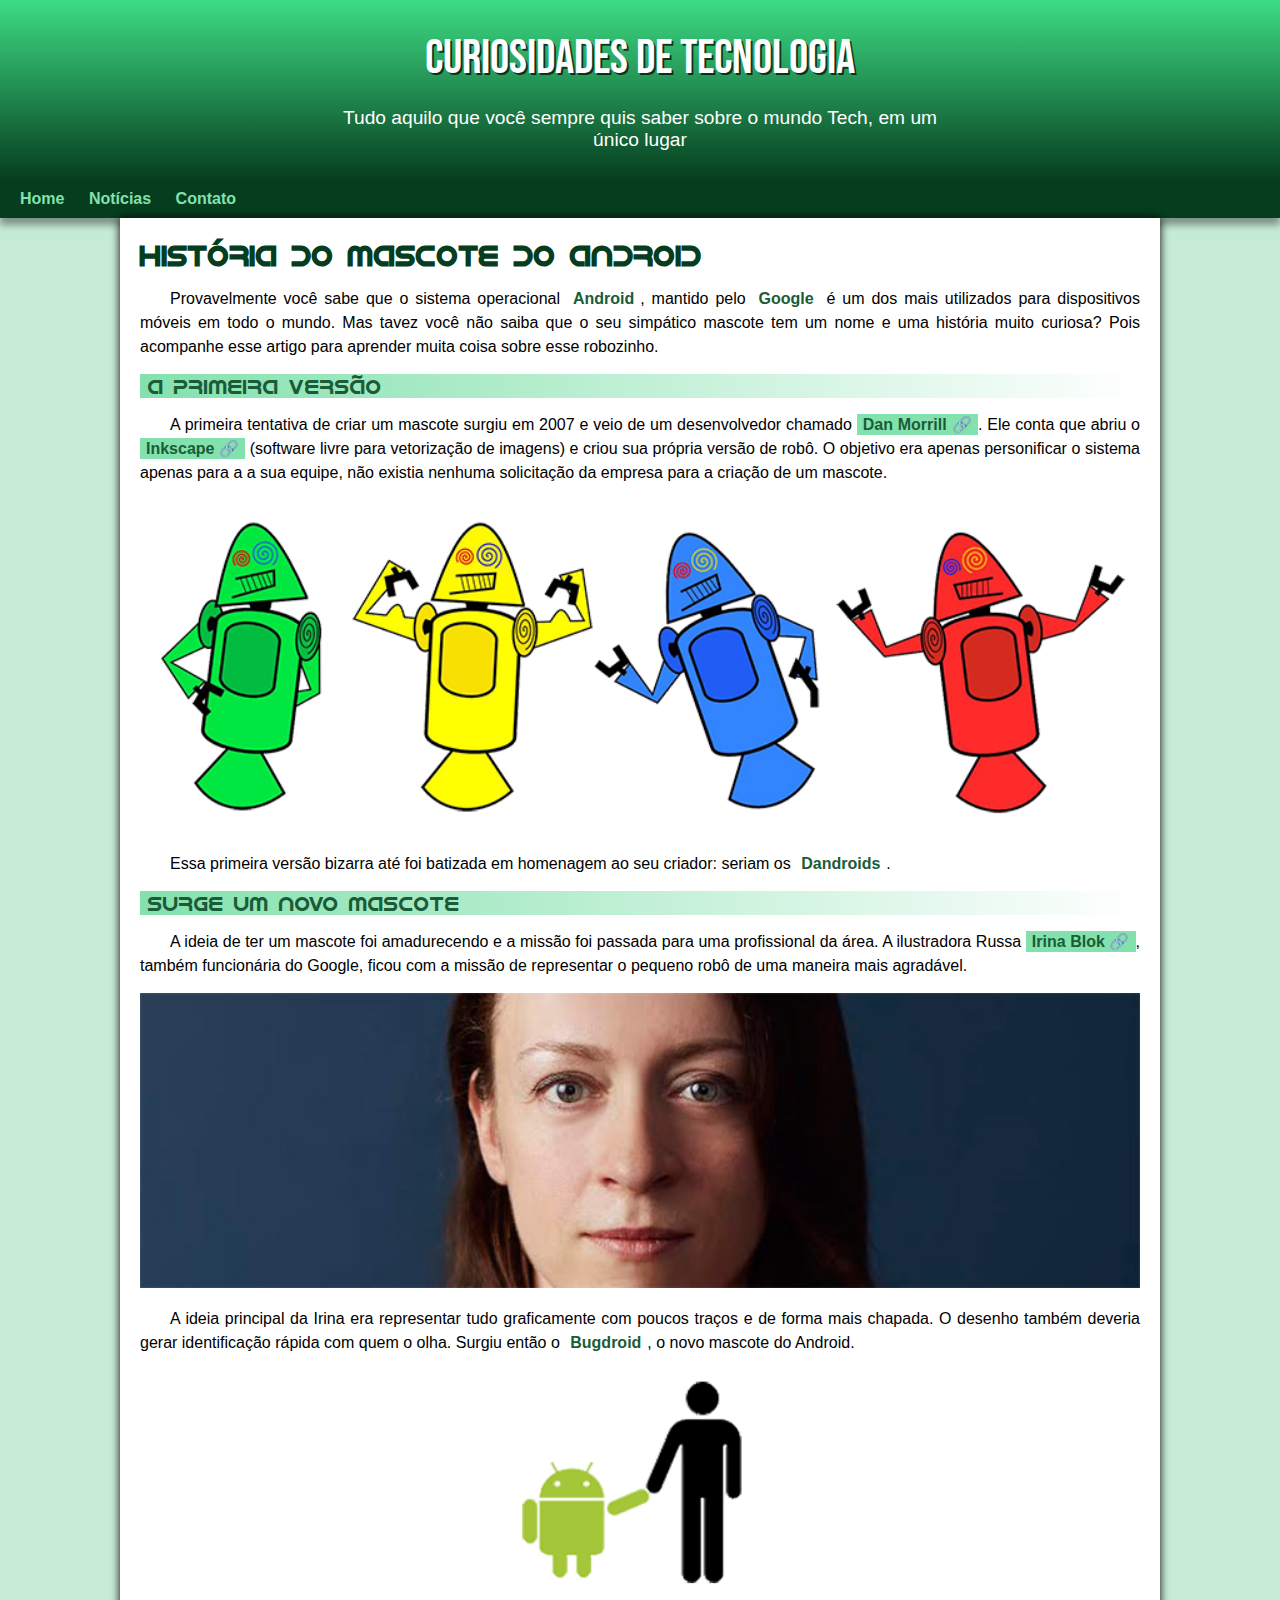
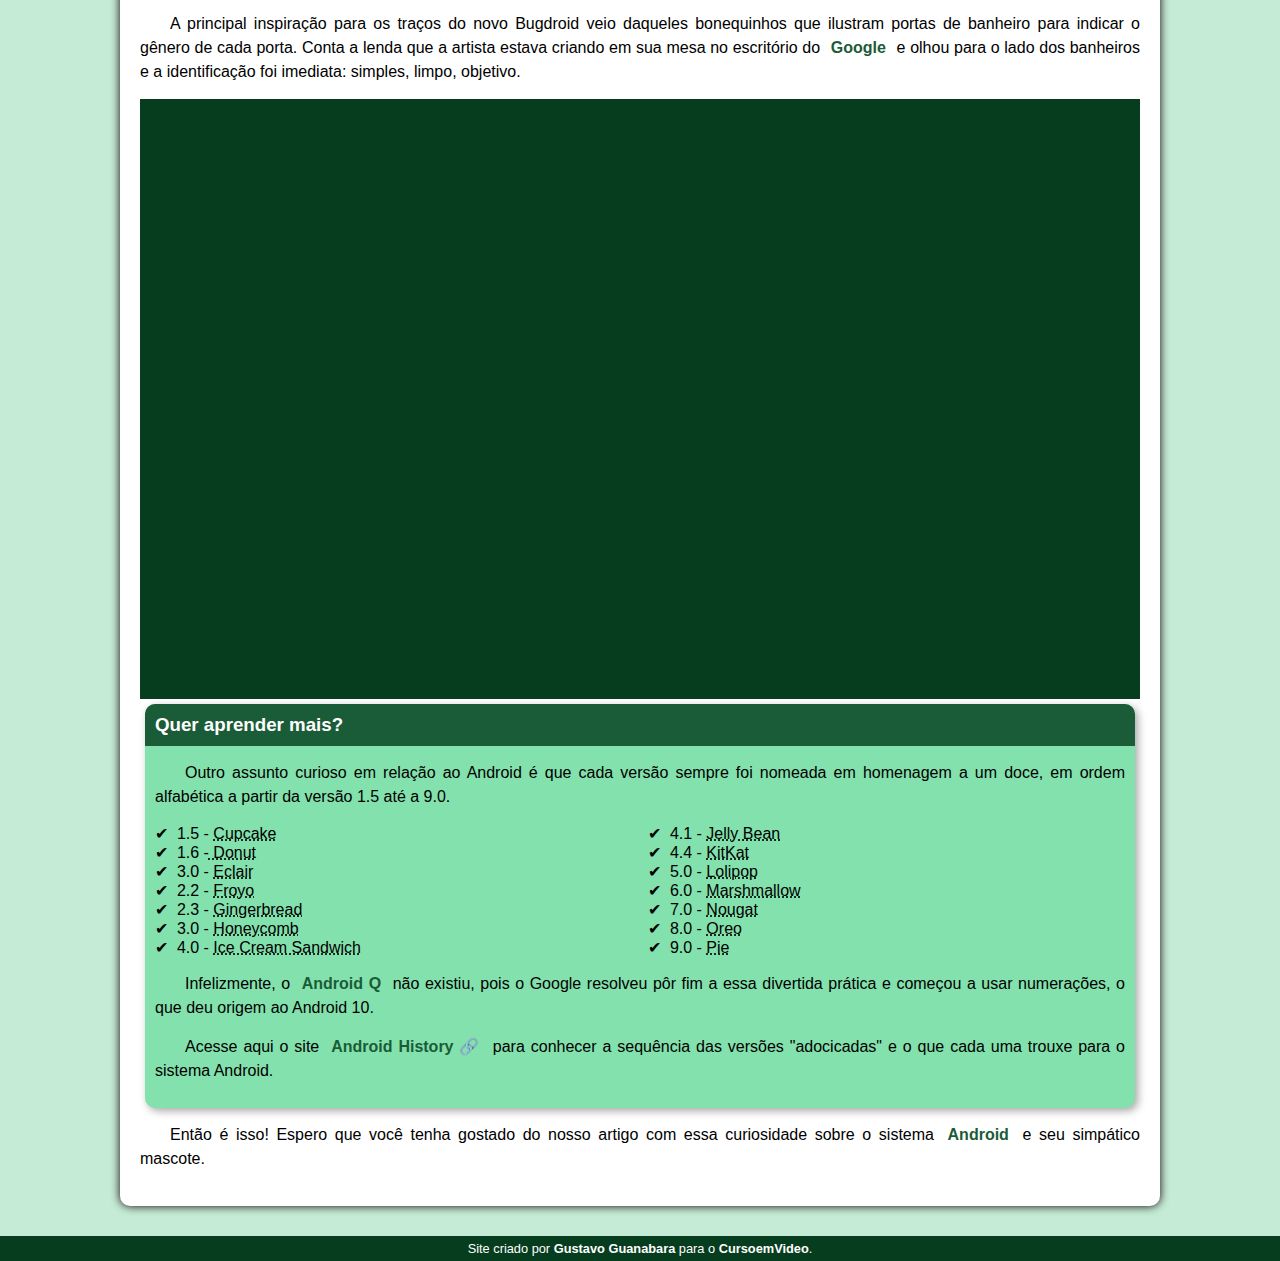
<file: index.html>
<!DOCTYPE html>
<html lang="pt-br">
<head>
    <meta charset="UTF-8">
    <meta name="viewport" content="width=device-width, initial-scale=1.0">
    <title>Como surgiu o mascote do Android?</title>
    <link rel="shortcut icon" href="imagens/favicon.ico" type="image/x-icon">
    <link rel="stylesheet" href="style.css">
</head>
<body>
    <header>
        <h1>Curiosidades de Tecnologia</h1>
        <p>Tudo aquilo que você sempre quis saber sobre o mundo Tech, em um único lugar</p>
    </header>
    <nav>
        <a href="#">Home</a>
        <a href="#">Notícias</a>
        <a href="#">Contato</a>
    </nav>
    <main>
        <article>
            <h1>História do Mascote do Android</h1>

            <p>Provavelmente você sabe que o sistema operacional <strong>Android</strong>, mantido pelo <strong>Google</strong> é um dos mais utilizados para dispositivos móveis em todo o mundo. Mas tavez você não saiba que o seu simpático mascote tem um nome e uma história muito curiosa? Pois acompanhe esse artigo para aprender muita coisa sobre esse robozinho.</p>

            <h2>A primeira versão</h2>

            <p>A primeira tentativa de criar um mascote surgiu em 2007 e veio de um desenvolvedor chamado <a href="https://androidcommunity.com/dan-morrill-shows-us-the-android-mascot-that-almost-was-20130103/" target="_blank" class="externo">Dan Morrill</a>. Ele conta que abriu o <a href="https://inkscape.org/pt-br" target="_blank"class="externo">Inkscape</a> (software livre para vetorização de imagens) e criou sua própria versão de robô. O objetivo era apenas personificar o sistema apenas para a a sua equipe, não existia nenhuma solicitação da empresa para a criação de um mascote.</p>

            <picture>
            <source media="(max-width: 670px)" srcset="imagens/dan-droids-pq.png">
            <img src="imagens/dan-droids.png" alt="primeiro mascote do android">
            </picture>

            <p>Essa primeira versão bizarra até foi batizada em homenagem ao seu criador: seriam os <strong>Dandroids</strong>.</p>

            <h2>Surge um novo mascote</h2>

            <p>A ideia de ter um mascote foi amadurecendo e a missão foi passada para uma profissional da área. A ilustradora Russa <a href="https://www.irinablok.com/android" target="_blank"class="externo">Irina Blok</a>, também funcionária do Google, ficou com a missão de representar o pequeno robô de uma maneira mais agradável.</p>

            <picture>
            <source media="(max-width: 670px)" srcset="imagens/irina-blok-pq.jpg">
            <img src="imagens/irina-blok.jpg" alt="Irina Blok, criadora do Budgroid">
            </picture>

            <p>A ideia principal da Irina era representar tudo graficamente com poucos traços e de forma mais chapada. O desenho também deveria gerar identificação rápida com quem o olha. Surgiu então o <strong>Bugdroid</strong>, o novo mascote do Android.</p>

            <img src="imagens/bugdroid.png" class="pequena" alt="Bugdroid">

            <p>A principal inspiração para os traços do novo Bugdroid veio daqueles bonequinhos que ilustram portas de banheiro para indicar o gênero de cada porta. Conta a lenda que a artista estava criando em sua mesa no escritório do <strong>Google</strong> e olhou para o lado dos banheiros e a identificação foi imediata: simples, limpo, objetivo.</p>

        <div class="video">
            <iframe width="560" height="315" src="https://www.youtube.com/embed/l2UDgpLz20M?si=WmNOYPjH4D-NVXBR" title="YouTube video player" frameborder="0" allow="accelerometer; autoplay; clipboard-write; encrypted-media; gyroscope; picture-in-picture; web-share" referrerpolicy="strict-origin-when-cross-origin" allowfullscreen></iframe>
        </div>
            
        <aside>
            <h3>Quer aprender mais? </h3>
                 
            <p>Outro assunto curioso em relação ao Android é que cada versão sempre foi nomeada em homenagem a um doce, em ordem alfabética a partir da versão 1.5 até a 9.0.</p>
                 
            <ul>
                <li>1.5 - <abbr title="Bolo de copo">Cupcake</abbr></li>
                <li>1.6 -<abbr title="Rosquinha"> Donut</abbr></li>
                <li>3.0 - <abbr title="Bomba">Eclair</abbr></li>
                <li>2.2 - <abbr title="Iogurte Congelado">Froyo</abbr></li>
                <li>2.3 - <abbr title="Biscoito de Gengibre">Gingerbread</abbr></li>
                <li>3.0 - <abbr title="Favo de Mel">Honeycomb</abbr></li>
                <li>4.0 - <abbr title="Sanduíche de Sorvete">Ice Cream Sandwich</abbr></li>
                <li>4.1 - <abbr title="Jujuba">Jelly Bean</abbr></li>
                <li>4.4 - <abbr title="Kitkat">KitKat</abbr></li>
                <li>5.0 - <abbr title="Pirulito">Lolipop</abbr></li>
                <li>6.0 - <abbr title="Marshmallow">Marshmallow</abbr></li>
                <li>7.0 - <abbr title="Torrone">Nougat</abbr></li>
                <li>8.0 - <abbr title="Oreo">Oreo</abbr></li>
                <li>9.0 - <abbr title="Torta">Pie</abbr></li>
                </ul>
                 
            <p>Infelizmente, o <strong>Android Q</strong> não existiu, pois o Google resolveu pôr fim a essa divertida prática e começou a usar numerações, o que deu origem ao Android 10.</p>

            <p>Acesse aqui o site <a href="https://www.android.com/intl/en_uk/history/#/donut" target="_blank"class="externo">Android History</a> para conhecer a sequência das versões "adocicadas" e o que cada uma trouxe para o sistema Android.</p>
            </aside>
            
        <p>Então é isso! Espero que você tenha gostado do nosso artigo com essa curiosidade sobre o sistema <strong>Android</strong> e seu simpático mascote.</p>
        </article>
    </main>
    <footer>
        <p>Site criado por <a href="https://gustavoguanabara.github.io/" target="_blank">Gustavo Guanabara</a> para o <a href="https://www.youtube.com/cursoemvideo" target="_blank">CursoemVideo</a>.</p>
    </footer>
</body>
</html>
</file>
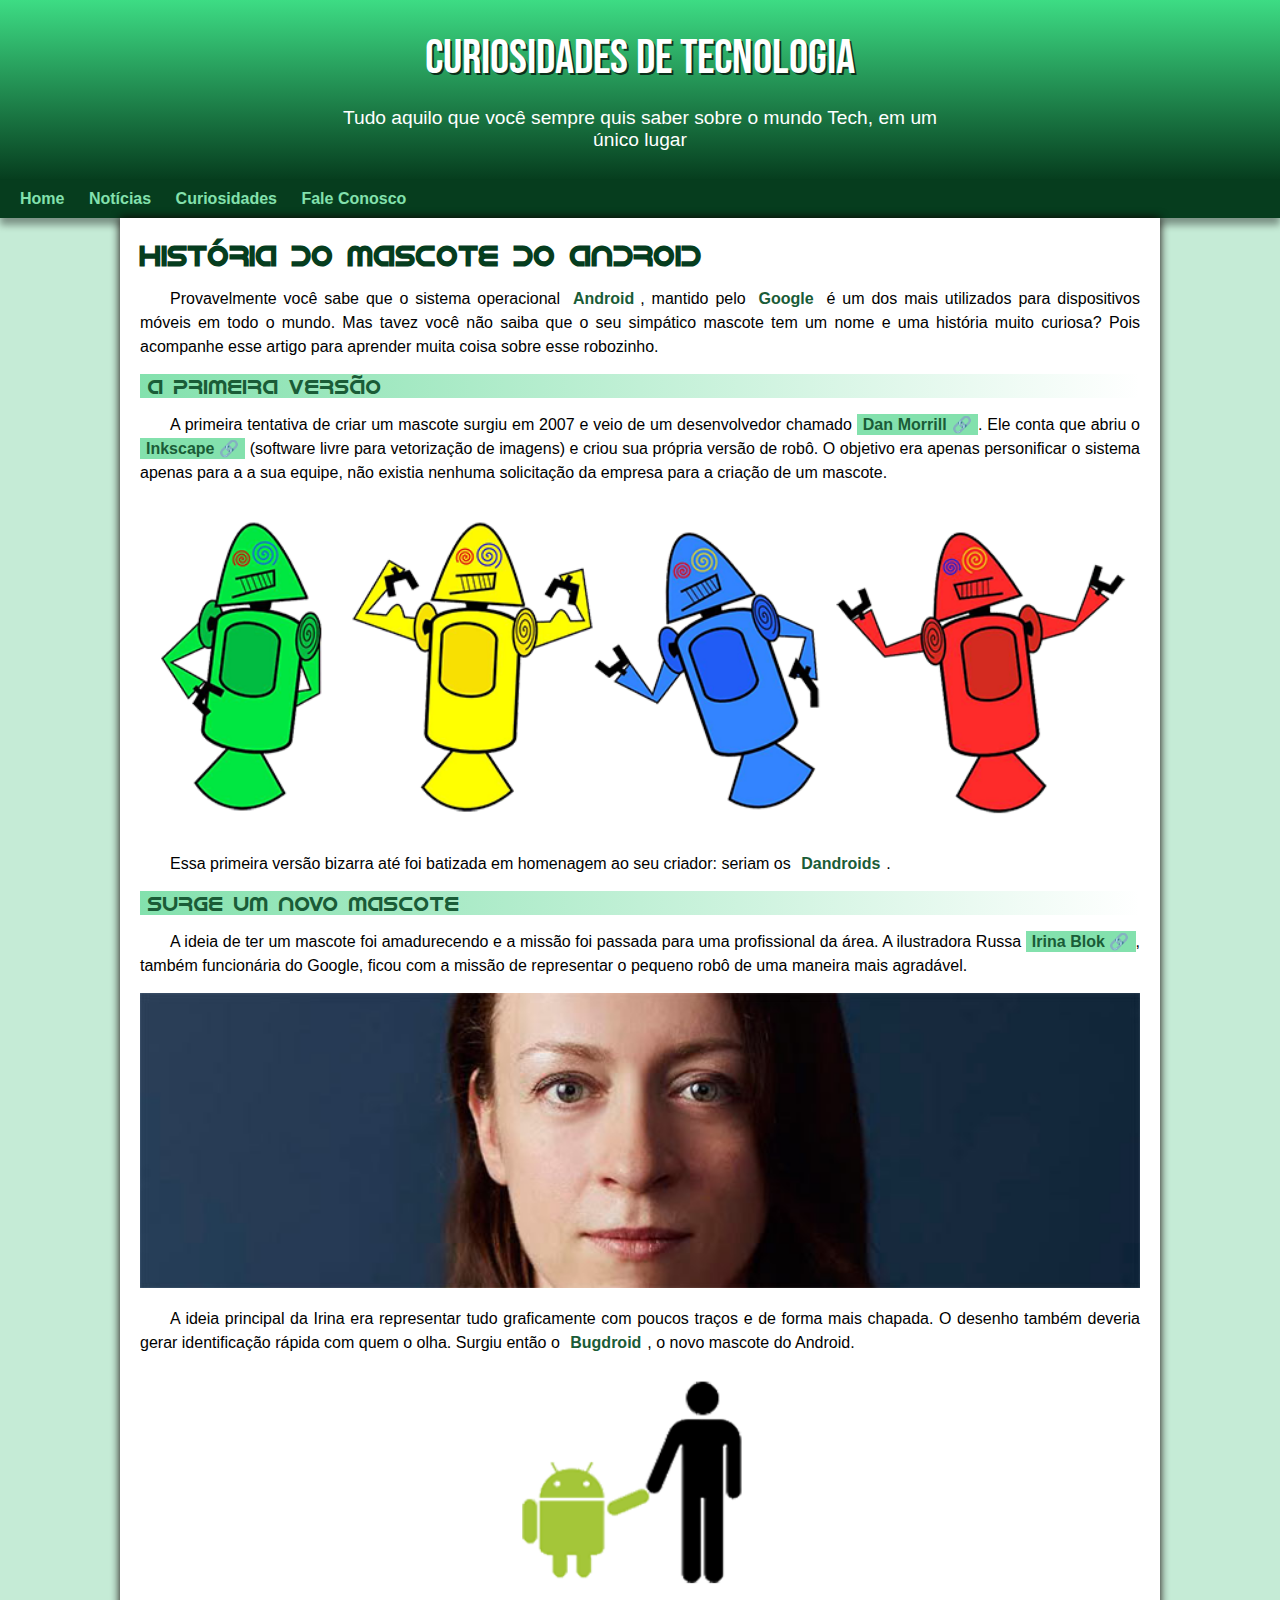
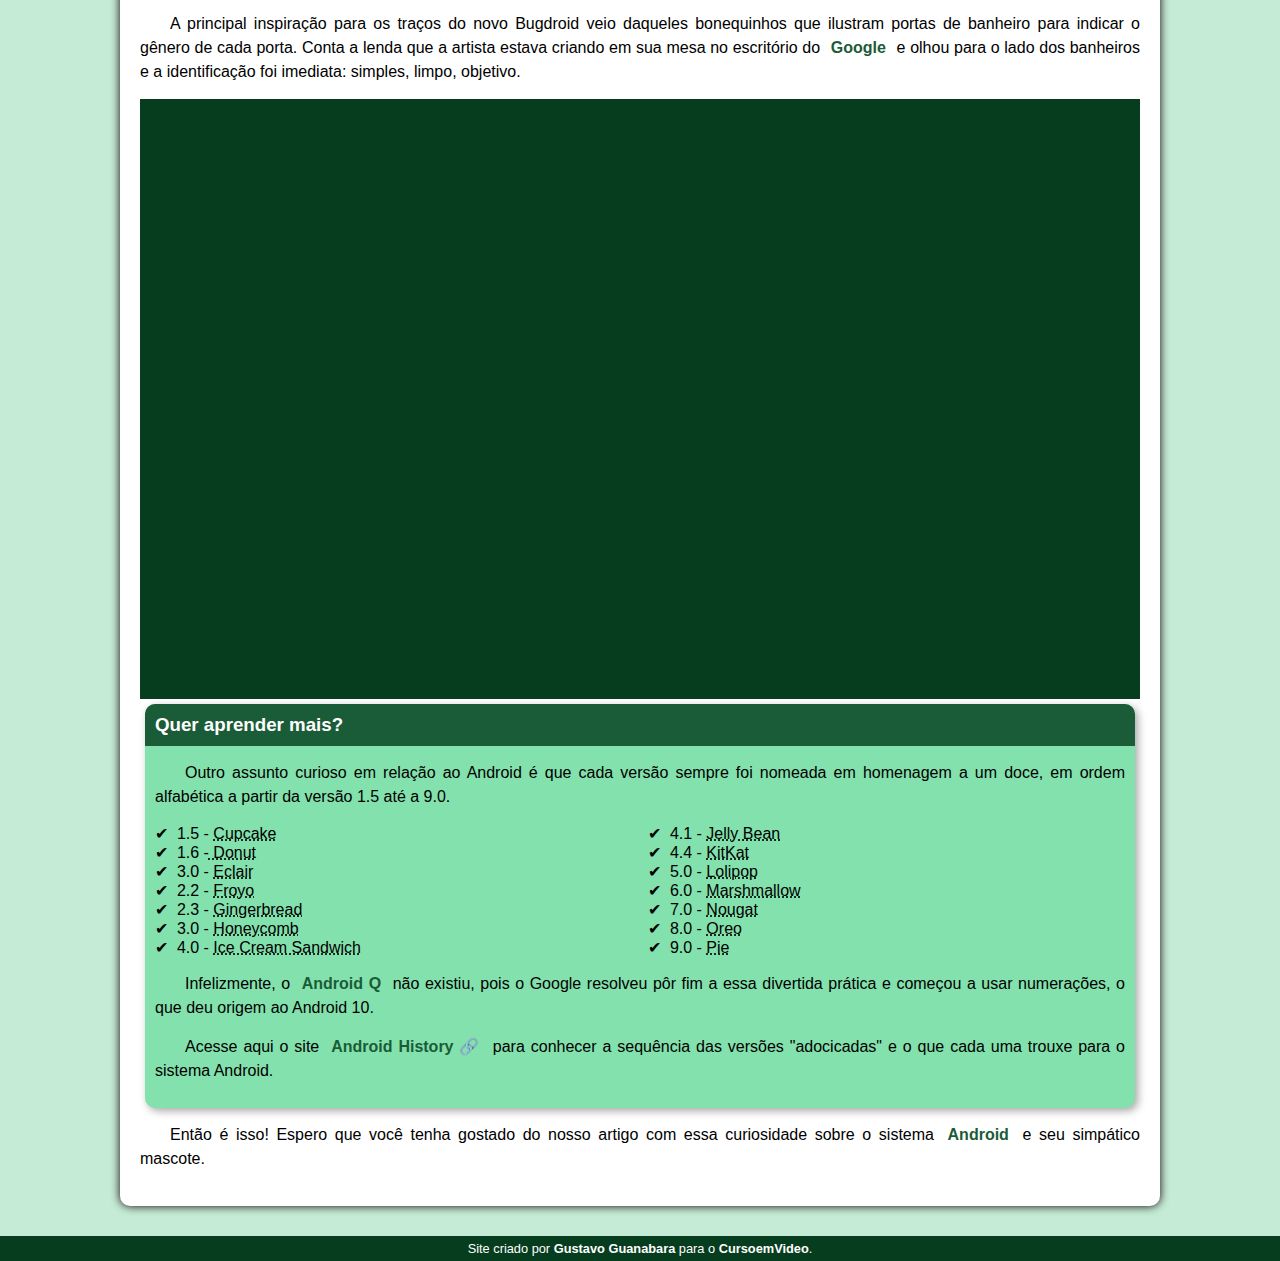
<file: index..html>
<!DOCTYPE html>
<html lang="pt-br">
<head>
    <meta charset="UTF-8">
    <meta name="viewport" content="width=device-width, initial-scale=1.0">
    <title>Como surgiu o mascote do Android?</title>
    <link rel="shortcut icon" href="imagens/favicon.ico" type="image/x-icon">
    <link rel="stylesheet" href="style.css">
</head>
<body>
    <header>
        <h1>Curiosidades de Tecnologia</h1>
        <p>Tudo aquilo que você sempre quis saber sobre o mundo Tech, em um único lugar</p>
    </header>
    <nav>
        <a href="#">Home</a>
        <a href="#">Notícias</a>
        <a href="#">Curiosidades</a>
        <a href="#">Fale Conosco</a>
    </nav>
    <main>
        <article>
            <h1>História do Mascote do Android</h1>

            <p>Provavelmente você sabe que o sistema operacional <strong>Android</strong>, mantido pelo <strong>Google</strong> é um dos mais utilizados para dispositivos móveis em todo o mundo. Mas tavez você não saiba que o seu simpático mascote tem um nome e uma história muito curiosa? Pois acompanhe esse artigo para aprender muita coisa sobre esse robozinho.</p>

            <h2>A primeira versão</h2>

            <p>A primeira tentativa de criar um mascote surgiu em 2007 e veio de um desenvolvedor chamado <a href="https://androidcommunity.com/dan-morrill-shows-us-the-android-mascot-that-almost-was-20130103/" target="_blank" class="externo">Dan Morrill</a>. Ele conta que abriu o <a href="https://inkscape.org/pt-br" target="_blank"class="externo">Inkscape</a> (software livre para vetorização de imagens) e criou sua própria versão de robô. O objetivo era apenas personificar o sistema apenas para a a sua equipe, não existia nenhuma solicitação da empresa para a criação de um mascote.</p>

            <picture>
            <source media="(max-width: 670px)" srcset="imagens/dan-droids-pq.png">
            <img src="imagens/dan-droids.png" alt="primeiro mascote do android">
            </picture>

            <p>Essa primeira versão bizarra até foi batizada em homenagem ao seu criador: seriam os <strong>Dandroids</strong>.</p>

            <h2>Surge um novo mascote</h2>

            <p>A ideia de ter um mascote foi amadurecendo e a missão foi passada para uma profissional da área. A ilustradora Russa <a href="https://www.irinablok.com/android" target="_blank"class="externo">Irina Blok</a>, também funcionária do Google, ficou com a missão de representar o pequeno robô de uma maneira mais agradável.</p>

            <picture>
            <source media="(max-width: 670px)" srcset="imagens/irina-blok-pq.jpg">
            <img src="imagens/irina-blok.jpg" alt="Irina Blok, criadora do Budgroid">
            </picture>

            <p>A ideia principal da Irina era representar tudo graficamente com poucos traços e de forma mais chapada. O desenho também deveria gerar identificação rápida com quem o olha. Surgiu então o <strong>Bugdroid</strong>, o novo mascote do Android.</p>

            <img src="imagens/bugdroid.png" class="pequena" alt="Bugdroid">

            <p>A principal inspiração para os traços do novo Bugdroid veio daqueles bonequinhos que ilustram portas de banheiro para indicar o gênero de cada porta. Conta a lenda que a artista estava criando em sua mesa no escritório do <strong>Google</strong> e olhou para o lado dos banheiros e a identificação foi imediata: simples, limpo, objetivo.</p>

        <div class="video">
            <iframe width="560" height="315" src="https://www.youtube.com/embed/l2UDgpLz20M?si=WmNOYPjH4D-NVXBR" title="YouTube video player" frameborder="0" allow="accelerometer; autoplay; clipboard-write; encrypted-media; gyroscope; picture-in-picture; web-share" referrerpolicy="strict-origin-when-cross-origin" allowfullscreen></iframe>
        </div>
            
        <aside>
            <h3>Quer aprender mais? </h3>
                 
            <p>Outro assunto curioso em relação ao Android é que cada versão sempre foi nomeada em homenagem a um doce, em ordem alfabética a partir da versão 1.5 até a 9.0.</p>
                 
            <ul>
                <li>1.5 - <abbr title="Bolo de copo">Cupcake</abbr></li>
                <li>1.6 -<abbr title="Rosquinha"> Donut</abbr></li>
                <li>3.0 - <abbr title="Bomba">Eclair</abbr></li>
                <li>2.2 - <abbr title="Iogurte Congelado">Froyo</abbr></li>
                <li>2.3 - <abbr title="Biscoito de Gengibre">Gingerbread</abbr></li>
                <li>3.0 - <abbr title="Favo de Mel">Honeycomb</abbr></li>
                <li>4.0 - <abbr title="Sanduíche de Sorvete">Ice Cream Sandwich</abbr></li>
                <li>4.1 - <abbr title="Jujuba">Jelly Bean</abbr></li>
                <li>4.4 - <abbr title="Kitkat">KitKat</abbr></li>
                <li>5.0 - <abbr title="Pirulito">Lolipop</abbr></li>
                <li>6.0 - <abbr title="Marshmallow">Marshmallow</abbr></li>
                <li>7.0 - <abbr title="Torrone">Nougat</abbr></li>
                <li>8.0 - <abbr title="Oreo">Oreo</abbr></li>
                <li>9.0 - <abbr title="Torta">Pie</abbr></li>
                </ul>
                 
            <p>Infelizmente, o <strong>Android Q</strong> não existiu, pois o Google resolveu pôr fim a essa divertida prática e começou a usar numerações, o que deu origem ao Android 10.</p>

            <p>Acesse aqui o site <a href="https://www.android.com/intl/en_uk/history/#/donut" target="_blank"class="externo">Android History</a> para conhecer a sequência das versões "adocicadas" e o que cada uma trouxe para o sistema Android.</p>
            </aside>
            
        <p>Então é isso! Espero que você tenha gostado do nosso artigo com essa curiosidade sobre o sistema <strong>Android</strong> e seu simpático mascote.</p>
        </article>
    </main>
    <footer>
        <p>Site criado por <a href="https://gustavoguanabara.github.io/" target="_blank">Gustavo Guanabara</a> para o <a href="https://www.youtube.com/cursoemvideo" target="_blank">CursoemVideo</a>.</p>
    </footer>
</body>
</html>
</file>
<file: style.css>
@charset "UTF-8";

@import url('https://fonts.googleapis.com/css2?family=Bebas+Neue&display=swap');

@font-face {
    font-family: 'Android';
    src: url('fontes/idroid.otf') format('opentype');
    font-weight: normal;
}
:root {
    --cor0:#c5ebd6;
    --cor1:#83e1ad;
    --cor2:#3ddc84;
    --cor3:#2fa866;
    --cor4:#1a5c37;
    --cor5:#063d1e;

    --fonte-padrao:Arial, Verdana, Helvetica, sans-serif;
    --fonte-destaque: 'bebas neue', cursive;
    --fonte-android: 'android', cursive;
}
* {
    margin: 0px;
    padding: 0px;
}
main p {
    margin: 15px 0px 15px 0px;
    text-align: justify;
    text-indent: 30px;
    line-height: 1.5em;
    font-size: 1em;

}
main a {
    text-decoration: none;
    font-weight: bold;
    color: var(--cor4);
    background-color: var(--cor1);
    padding: 2px 6px;

}
main a:hover {
    text-decoration: underline;
    color: var(--cor4);  
}

main strong {
    color: var(--cor4);
    font-weight: bold;
    padding: 2px 6px;
}
body {
    background-color: var(--cor0);
    font-family: var(--fonte-padrao) ;
}
a.externo::after {
    content:'\00A0\1F517';
}
header {
    background-image: linear-gradient(to bottom, var(--cor2), var(--cor5));
    min-height: 150px;
    text-align: center;
    padding-top: 30px;
}

header > h1 {
    color: white;
    font-family:var(--fonte-destaque);
    margin-bottom:20px;
    font-size: 3em;
    text-shadow: 2px 2px 0px rgba(0, 0, 0, 0.687);
    font-weight: normal;
}
    
header > p {
    color: white;
    font-family: var(--fonte-padrao);
    font-size: 1.2em;
    max-width: 600px;
    padding-right: 10px;
    padding-left: 10px;
    margin: auto;
    text-shadow: rgba(0, 0, 0, 0.971);
    margin-bottom: 50px;

}

nav {
    background-color: var(--cor5);
    padding: 10px;
    box-shadow: 0px 7px 7px rgba(0, 0, 0, 0.371) ;
}
nav > a {
    color: var(--cor1);
    padding: 10px;
    text-decoration: none;
    font-weight: bold;
    border-radius: 5px;
    transition-duration: 0.5s;

}
nav > a:hover {
    background-color: var(--cor2);
    color: var(--cor5);
} 
main {
    background-color: white;
    min-width: 300px;
    max-width: 1000px;
    margin: auto;
    margin-bottom: 30px;
    padding: 20px;
    box-shadow: 0px 0px 10px rgb(14, 1, 1);
    border-radius: 0px 0px 10px 10px;

}
main img {
    width: 100%;
}
main img.pequena {
    max-width: 350px;
    margin: auto;
    display: block;
}
div.video{
    background-color: var(--cor5);
    margin: 0px-20px 30px -20px;
    padding: 20px;
    padding-bottom: 58%;
    position: relative;
}
div.video > iframe {
    position: absolute;
    top: 5%;
    left: 5%;
    width: 90%;
    height: 90%;
}
main h1{
    color:var(--cor5);
    font-family: var(--fonte-android);
    font-size: 1.8em;
}

main h2{
    font-family: var(--fonte-android);
    color: var(--cor4);
    font-size: 1.3em;
    background-image: linear-gradient(to right, var(--cor1), transparent);
    text-indent: 8px;
    font-weight: normal;
}
aside {
    background-color: var(--cor1);
    padding: 10px;
    border-radius: 10px;
    box-shadow: 3px 3px 8px rgba(0, 0, 0, 0.345);
    margin: 5px;
}
aside > h3 {
    background-color: var(--cor4);
    color: white;
    padding: 10px;
    margin: -10px -10px 0px -10px;
    border-radius: 10px 10px 0px 0px;
    
}
aside > ul {
    list-style-position: inside;
    columns: 2;
    list-style-type: '\2714\00A0\00A0';
}
footer{
    background-color: var(--cor5);
    color: white;
    text-align: center;
    font-size: 0.8em;
    padding: 5px;
}
footer > p > a {
    color: white;
    font-weight: bolder;
    text-decoration: none;
}

footer a:hover {
    text-decoration: underline;
    color: var(--cor1)
}
</file>
